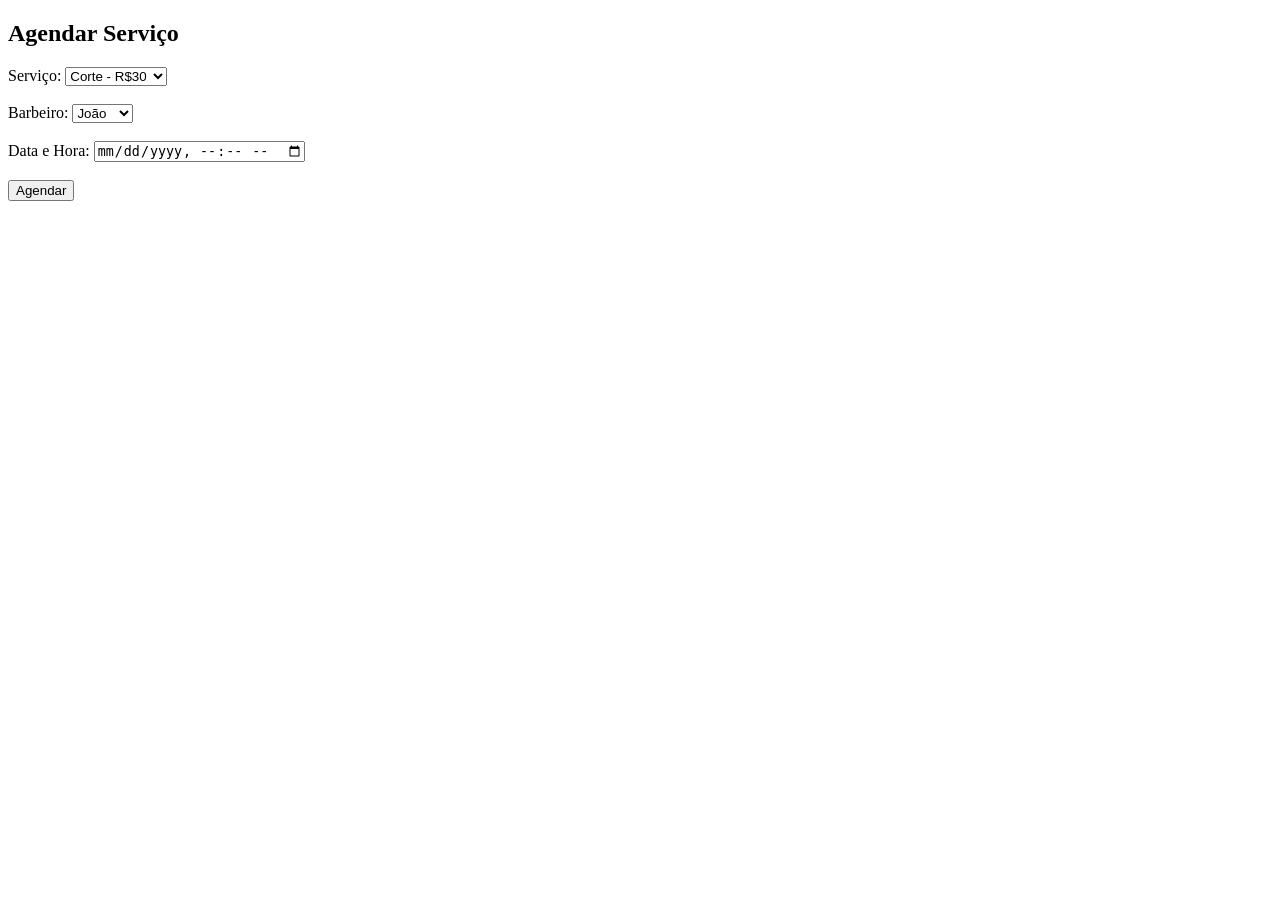
<file: src/main/resources/templates/AgendamentoController/TelaAgendamento.html>
<!DOCTYPE html>
<html>
<head>
    <meta charset="UTF-8">
    <title>Agendamento</title>
</head>
<body>
<h2>Agendar Serviço</h2>

<form action="/agendar" method="post">

    <label>Serviço:</label>
    <select name="servico">
        <option value="1">Corte - R$30</option>
        <option value="2">Barba - R$20</option>
    </select>

    <br><br>

    <label>Barbeiro:</label>
    <select name="barbeiro">
        <option value="1">João</option>
        <option value="2">Carlos</option>
    </select>

    <br><br>

    <label>Data e Hora:</label>
    <input type="datetime-local" name="dataHora">

    <br><br>

    <button type="submit">Agendar</button>
</form>
</body>
</html>
</file>
